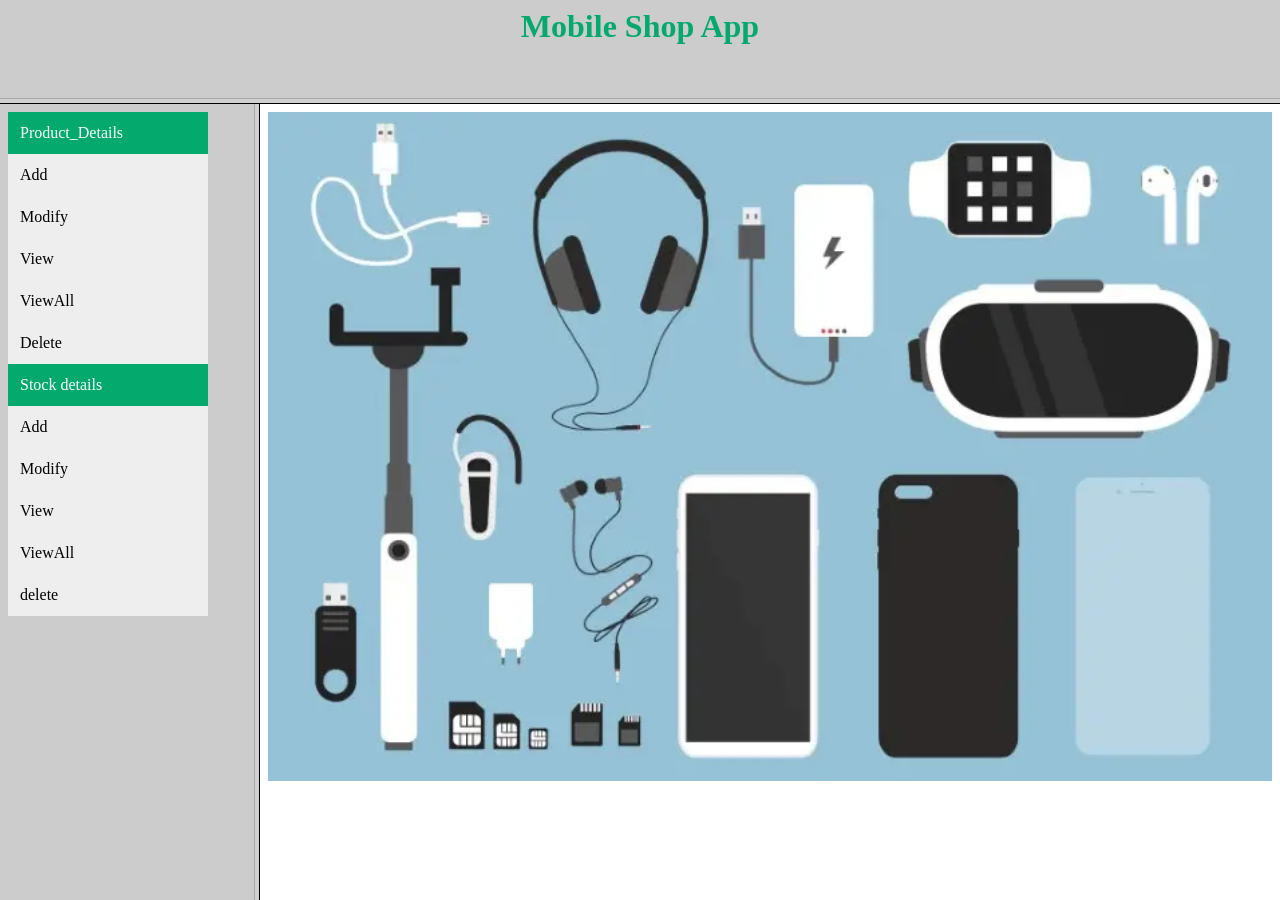
<file: mobile-ui/src/main/webapp/index.html>
<!DOCTYPE html>
<html>
<frameset rows="10%,80%">
	<frame name="top" src="top.html" />
	<frameset cols="20%,80%">
		<frameset rows="*">
			<frame name="bottom_left" src="bottom_left.html" />
		</frameset>
		<frame name="bottom_right" src="bottom_right.html" />
	</frameset>
</html>
</file>
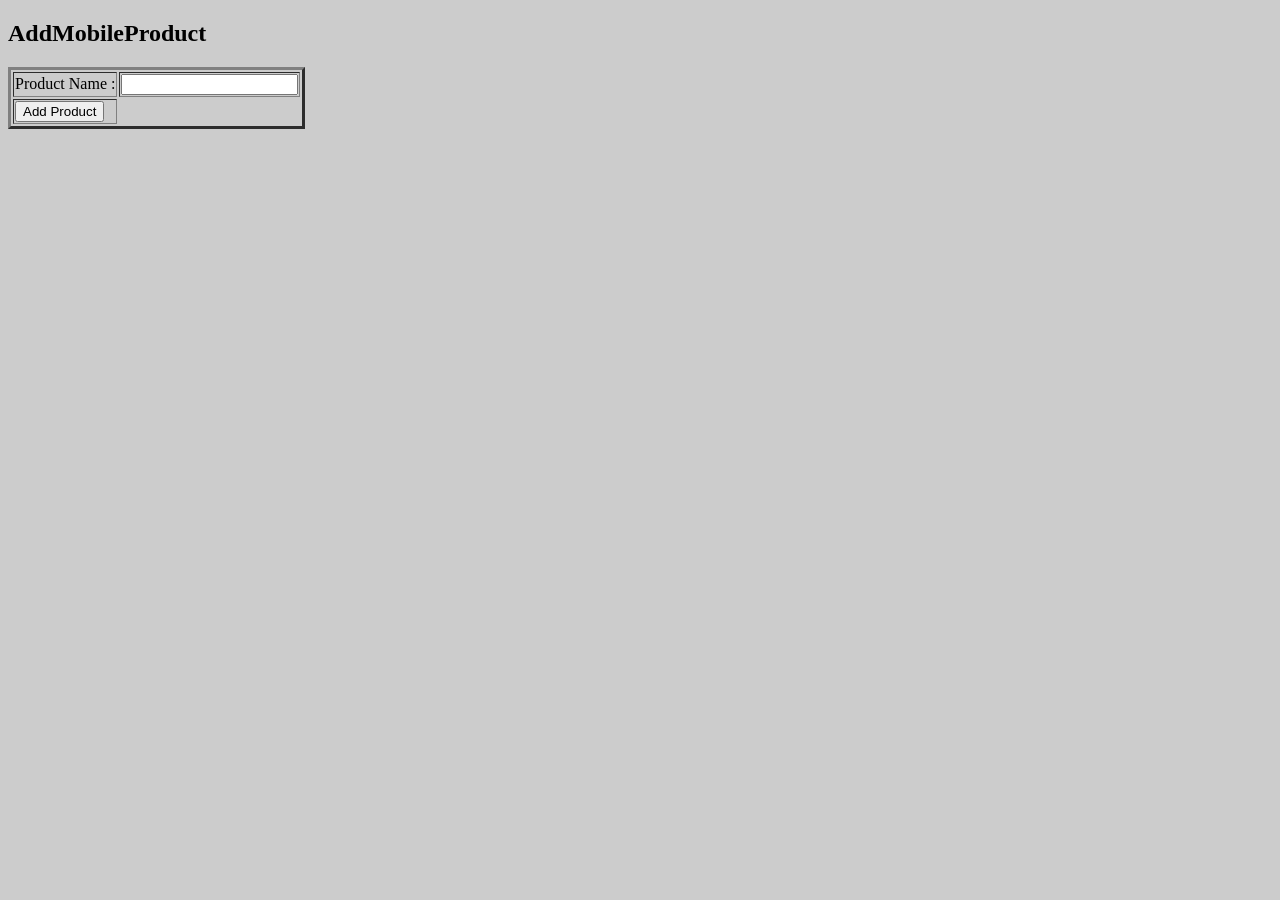
<file: mobile-ui/src/main/webapp/add_product.html>
<!DOCTYPE html>
<html>
<head>
<link rel='stylesheet' type='text/css' href='styles.css' />
<script type="text/javascript">
	function formValidation() {
		var productNameComponent = document.getElementById("productName");

		if (productNameComponent.value == "") {
			;
			alert("Please Enter ProductName ..!");
			productNameComponent.focus();
			return false;
		}
		return true;
	}
</script>
</head>
<body>
	<form action="add" method="post" onsubmit=" return formValidation()">
		<table border="3">
			<thead>
				<h2>AddMobileProduct</h2>
			</thead>
			<tbody>

				<tr>
					<td>Product Name :</td>
					<td><input type="text" name="productName" id="productName"></td>
				</tr>

				<tr>
					<td><input type="submit" value="Add Product"></td>
				</tr>
			</tbody>
		</table>
	</form>
</body>
</html>
</file>
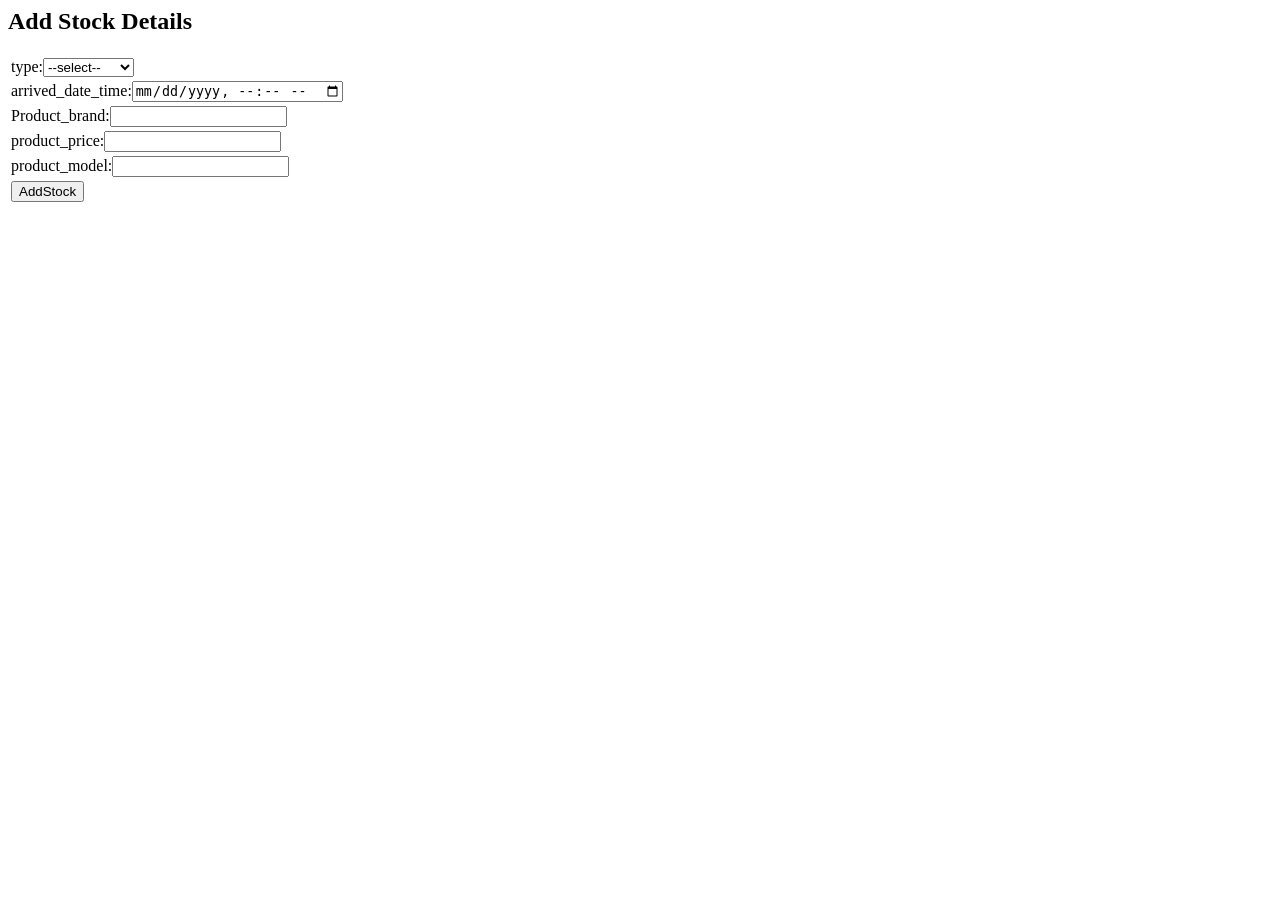
<file: mobile-ui/src/main/webapp/bottom_right_stock_add.html>
<html>

<script type="text/javascript">

function formValidation() {
     
	var selectBoxComponent =document.querySelector("#type");
	var selectedIndex = selectBoxComponent.selectedIndex;
	var productBrandComponent = document.getElementById("pbname");
	var productPriceComponent = document.getElementById("ppname");
	var productModelComponent = document.getElementById("pmname");
	var arriveddateComponent = document.getElementById("adt");
	
	if (selectedIndex == 0) {
		alert("Please select type.");
		return false;
		}
	
	if (productBrandComponent.value == "") {
		alert("Please enter product brand.");
		productBrandComponent.focus();
		return false;
		}
	if (productModelComponent.value == "") {
		alert("Please enter product model.");
		productModelComponent.focus();
		return false;
		}
	if (productBrandComponent.value == "") {
		alert("Please enter product brand.");
		productPriceComponent.focus();
		return false;
		}
	if (arriveddateComponent.value == "") {
		alert("Please enter arrived date time.");
		arriveddateComponent.focus();
		return false;
		}
}
</script>
<body>
	<form action="stockaddpage" method="get" onsubmit="return formValidation()">
	
	
		<table>
			<thead>
				<h2>Add Stock Details</h2>
			</thead>
			<tbody>
				<tr>
					<td><label>type:</label><select name="type" id="type">
							<option>--select--</option>
							<option>Mobile</option>
							<option>Charger</option>
							<option>PowerBank</option>
							<option>HeadSet</option>
							<option>BackCover</option>
					</select></td>
				</tr>

				<tr>
					<td>arrived_date_time:<input type="datetime-local"
						name="arrived_date_time" id="adt"></td>
				</tr>

				<tr>
					<td>Product_brand:<input type="text" name="Product_brand" id="pb"></td>
				</tr>

				<tr>
					<td>product_price:<input type="text" name="product_price" id="pp"></td>
				</tr>
				<tr>
					<td>product_model:<input type="text" name="product_model" id="pm"></td>
				</tr>
				<tr>
					<td><input type="submit" value="AddStock"></td>
				</tr>
			</tbody>
		</table>

	</form>
</body>
</html>
</file>
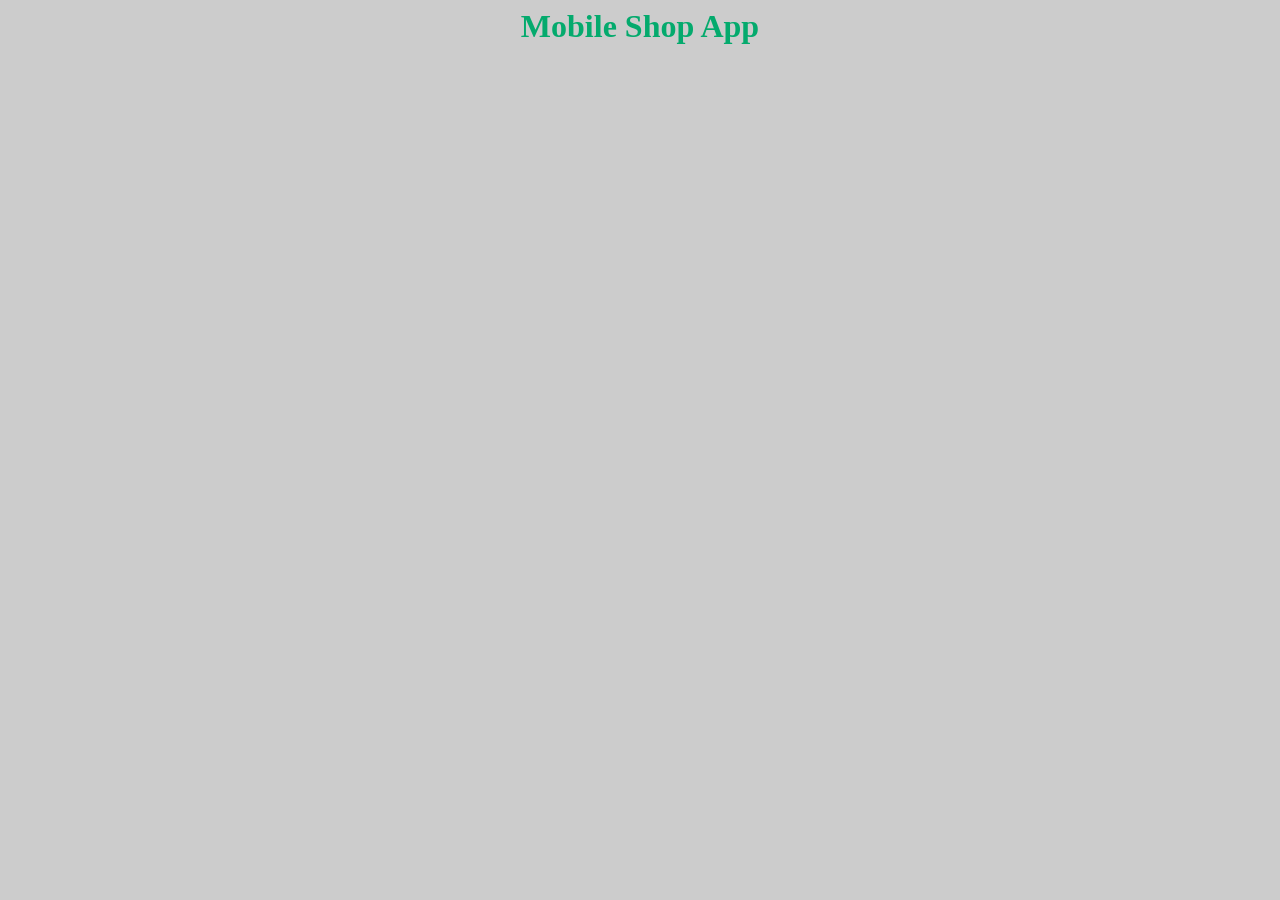
<file: mobile-ui/src/main/webapp/top.html>
<html>
<head>
<link rel='stylesheet' type='text/css' href='styles.css' />
</head>
<body>
	<div align="center">
		<table>
			<h1 style="color: #04AA6D;">Mobile Shop App</h1>

		</table>
	</div>
</body>
</html>
</file>
<file: mobile-ui/src/main/webapp/styles.css>
.vertical-menu {
	width: 200px; /* Set a width if you like */
}

.vertical-menu a {
	background-color: #eee; /* Grey background color */
	color: black; /* Black text color */
	display: block; /* Make the links appear below each other */
	padding: 12px; /* Add some padding */
	text-decoration: none; /* Remove underline from links */
}

.vertical-menu a:hover {
	background-color: #ccc; /* Dark grey background on mouse-over */
}

.vertical-menu a.active {
	background-color: #04AA6D;
	/* Add a green color to the "active/current" link */
	color: white;
}

body{
  	background-color: #ccc; /* Dark grey background on mouse-over */
}
th{
  	background-color: #04AA6D; /* Add a green color to the "active/current" link */
}
#nrf{
	background-color: #f54242; /* Dark grey background on mouse-over */
}
</file>
